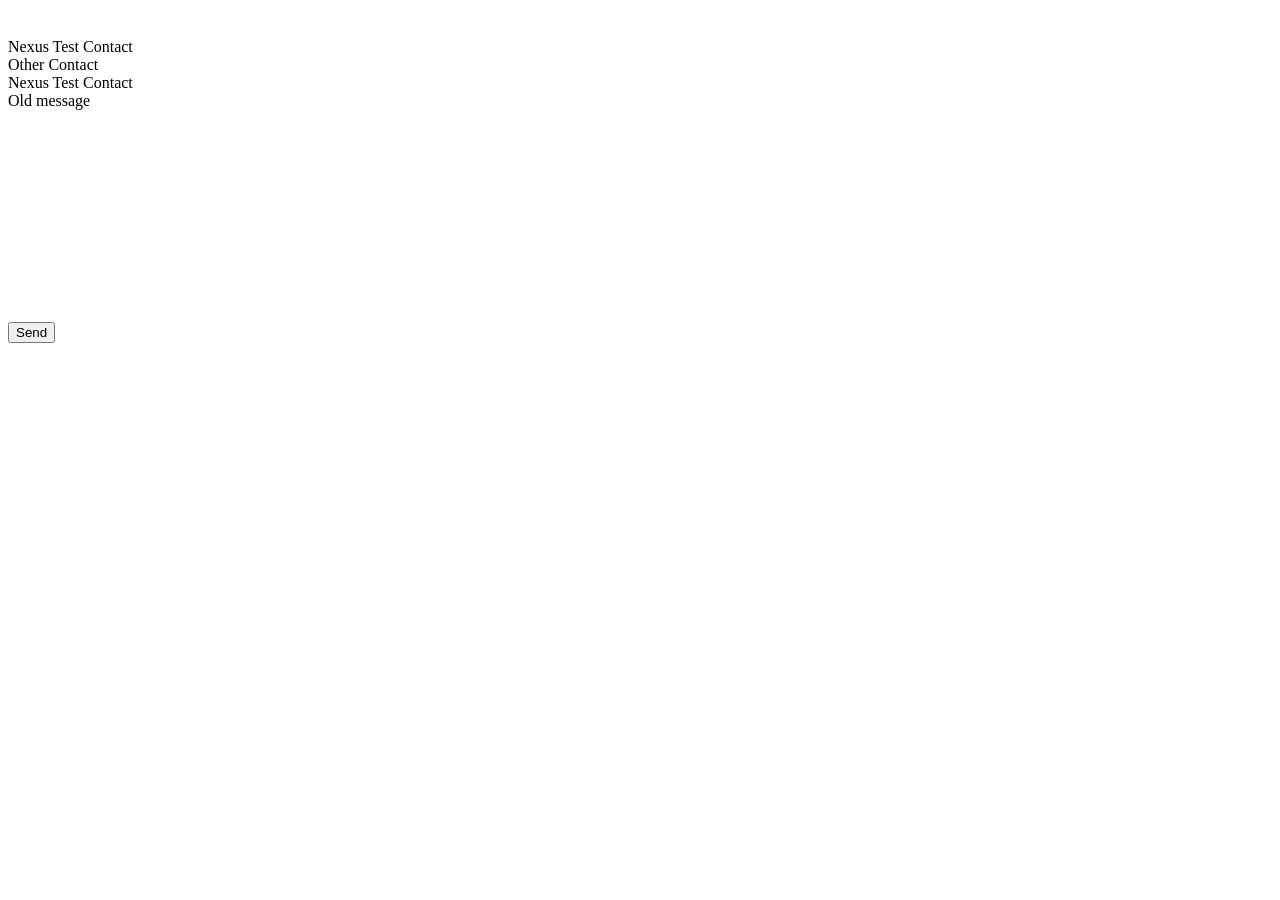
<file: NEXUS_AI_ULTRA/tests/fixtures/whatsapp/index.html>
<html><body data-nexus-wa-fixture="true"><aside id="side" style="width:250px"><div id="search" contenteditable="true" role="textbox" style="height:30px"></div><div id="pane-side"><div role="row"><span title="Nexus Test Contact" dir="auto">Nexus Test Contact</span></div><div role="row"><span title="Other Contact" dir="auto">Other Contact</span></div></div></aside><div id="main"><header><span title="Nexus Test Contact" dir="auto">Nexus Test Contact</span></header><div id="history" style="height:150px;overflow:auto"><div class="message-out" data-id="true_12025550101@c.us_OLD"><span class="selectable-text">Old message</span><i data-icon="msg-check"></i></div></div><footer><div id="composer" contenteditable="true" role="textbox" style="height:80px;white-space:pre-wrap"></div><button aria-label="Send"><span data-icon="send">Send</span></button></footer></div><script>window.clicks=0;document.querySelector('button').onclick=()=>{clicks++;const e=document.createElement('div');e.className='message-out';e.setAttribute('data-id','true_12025550101@c.us_NEW'+clicks);const t=document.createElement('span');t.className='selectable-text';t.style.whiteSpace='pre-wrap';t.textContent=document.querySelector('#composer').innerText;const i=document.createElement('i');i.dataset.icon=window.testIcon||'msg-check';e.append(t,i);document.querySelector('#history').append(e);document.querySelector('#composer').textContent='';};document.querySelector('#search').addEventListener('input',()=>{for(const row of document.querySelectorAll('[role=row]'))row.hidden=!row.textContent.toLowerCase().includes(document.querySelector('#search').innerText.toLowerCase());});</script></body></html>
</file>
